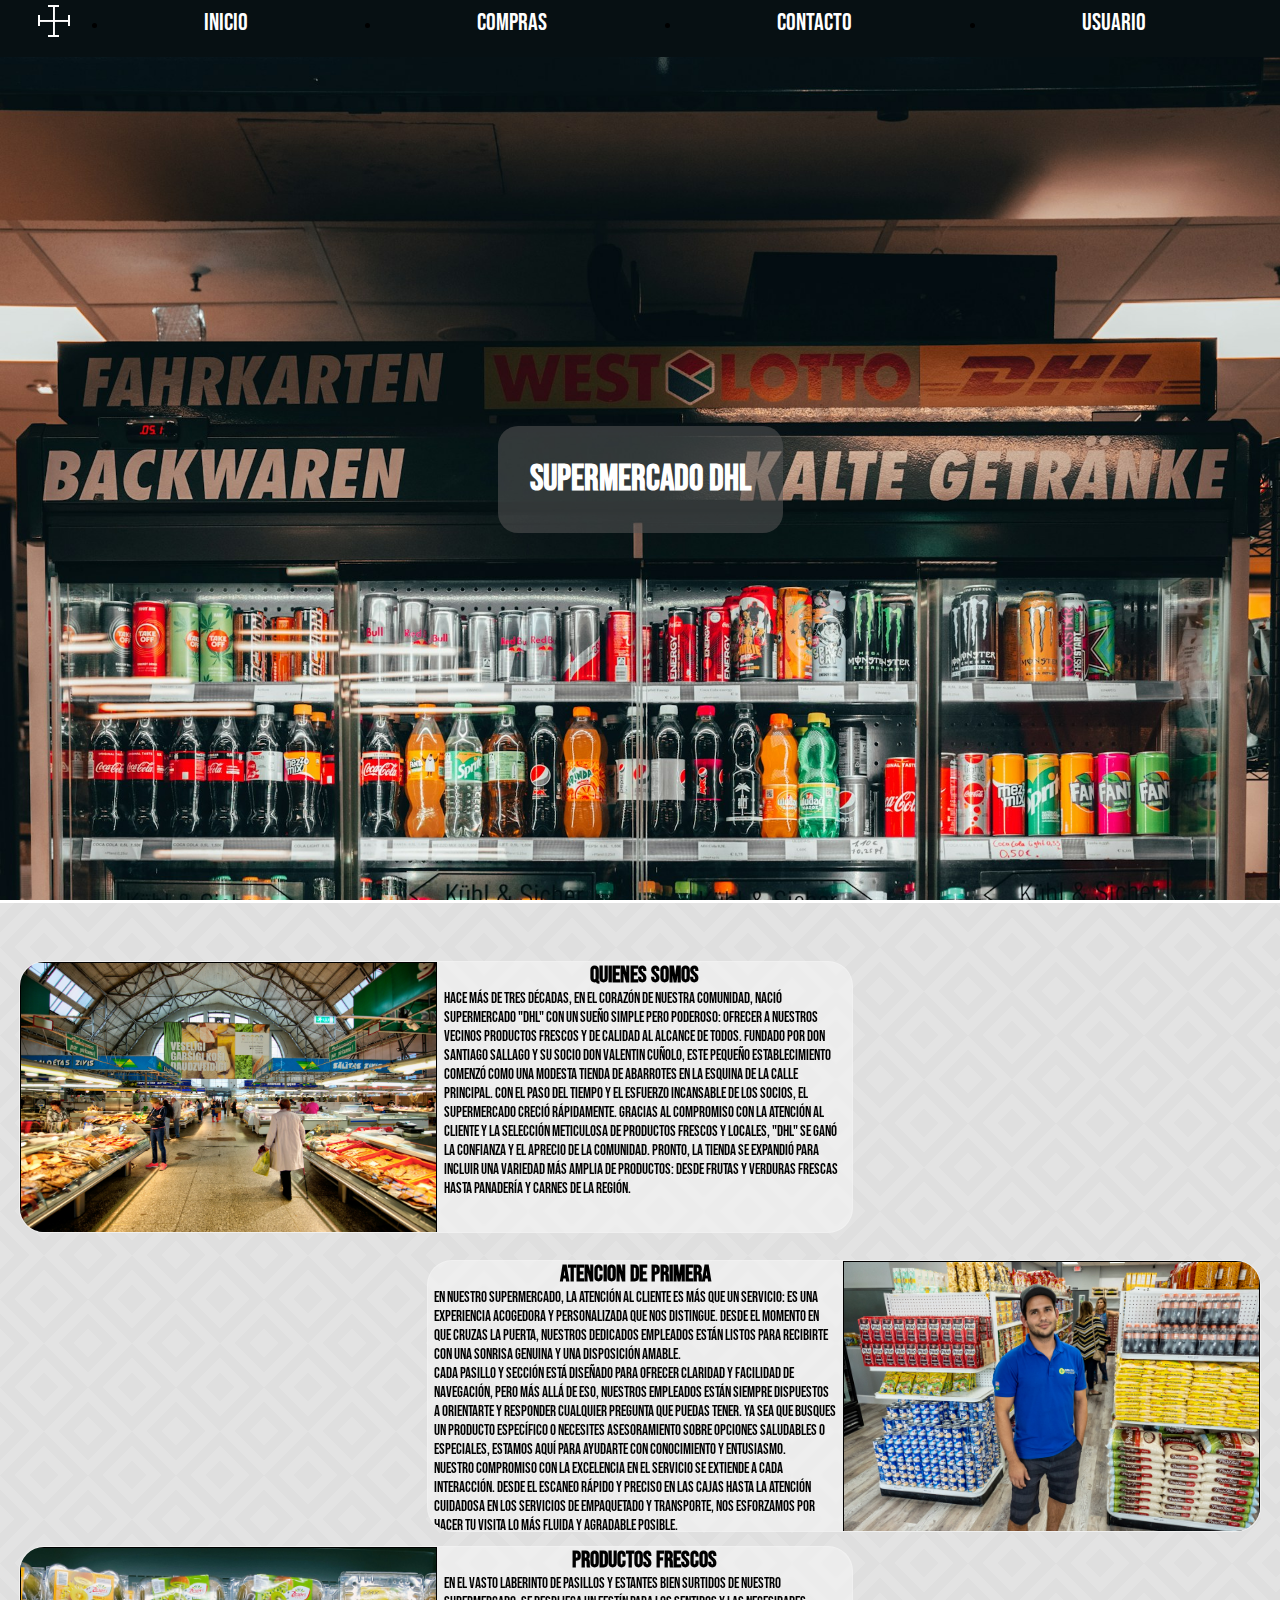
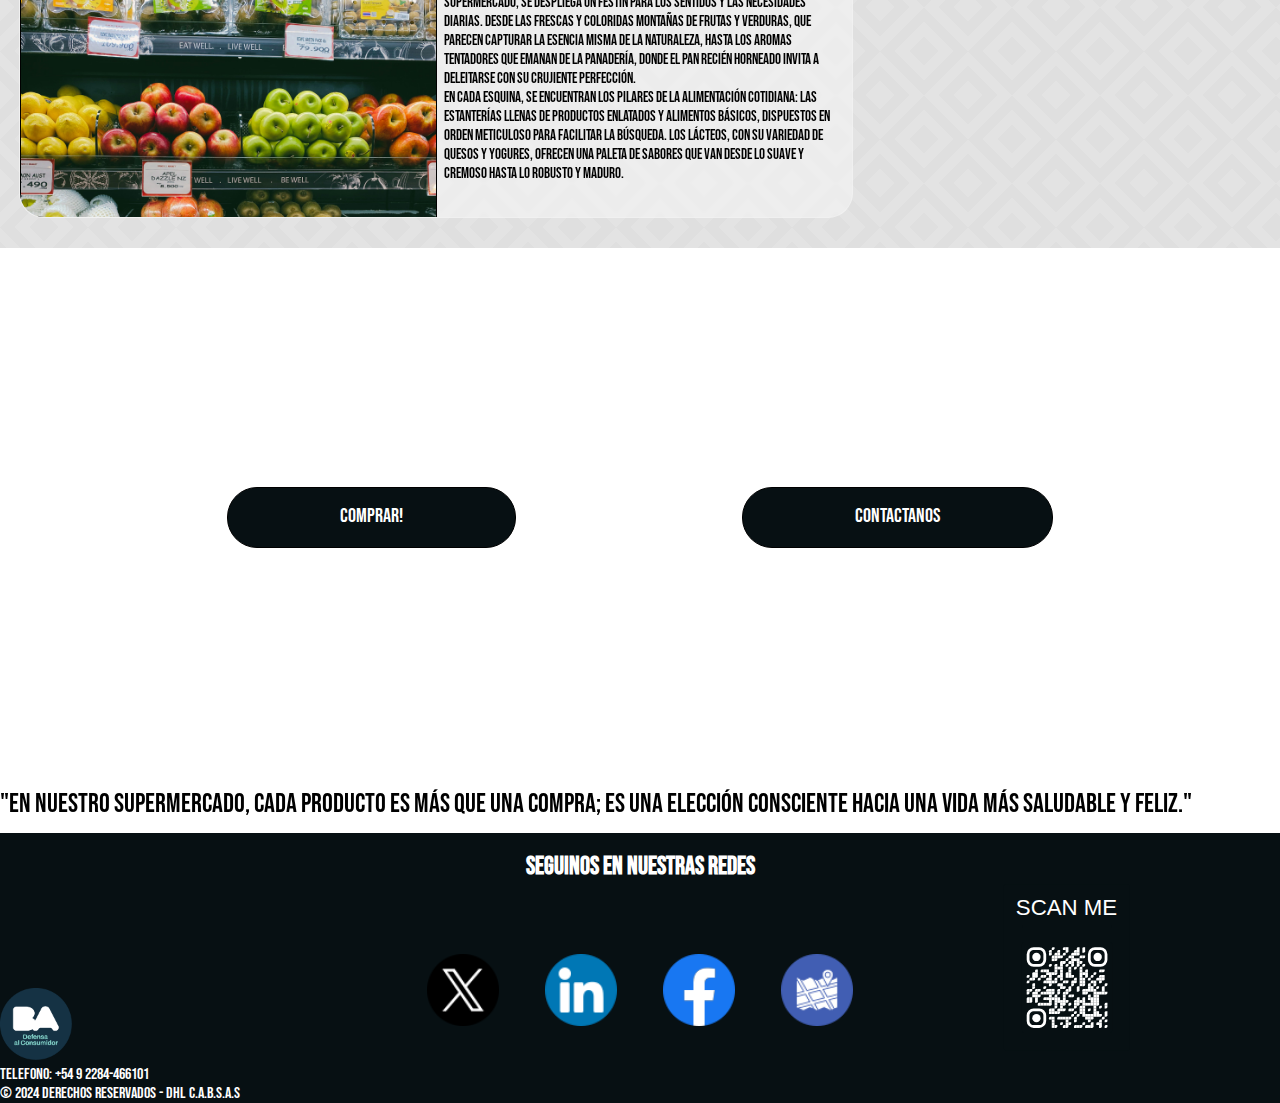
<file: principal/index.html>
<!DOCTYPE html>
<html lang="es">
<head>
    <meta charset="UTF-8">
    <meta name="viewport" content="width=device-width, initial-scale=1.0">
    <title>Supermercado</title>
    <link rel="stylesheet" href="style.css">
    <link rel="preconnect" href="https://fonts.googleapis.com">
    <link rel="preconnect" href="https://fonts.gstatic.com" crossorigin>
    <link href="https://fonts.googleapis.com/css2?family=Bebas+Neue&display=swap" rel="stylesheet">

</head>
<body>


    <header>
        <nav>
            <ul>
                <li class="logo"></li>
                <li><a href="index.html" class="menu">Inicio</a></li>
                <li><a href="/compras/compras.html" class="menu">Compras</a></li>
                <li><a href="/formulario/formulario.html" class="menu">Contacto</a></li>
                <li><a href="/usuario/usuario.html">Usuario</a></li>
            </ul>
        </nav>
    </header>
    
    <section>
        <h1>Supermercado DHL</h1>
    </section>

    <main>
        <article class="contenido">
            <div class="imgdiv"><img src="/assets/jacques-bopp-AKsThK4hG-Y-unsplash.jpg" alt=""></div>
            <div>
                <h2>Quienes somos</h2>
                <p>Hace más de tres décadas, en el corazón de nuestra comunidad, nació Supermercado "DHL" con un sueño simple pero poderoso: ofrecer a nuestros vecinos productos frescos y de calidad al alcance de todos. Fundado por Don Santiago Sallago y su socio Don Valentin Cuñolo, este pequeño establecimiento comenzó
                     como una modesta tienda de abarrotes en la esquina de la calle principal.
                     Con el paso del tiempo y el esfuerzo incansable de los socios, el supermercado creció rápidamente. Gracias al compromiso con la atención al cliente y la selección meticulosa de productos frescos y locales, "DHL" se ganó la confianza y el aprecio de la comunidad. Pronto, la tienda se expandió para incluir una variedad más amplia de productos: desde frutas y
                     verduras frescas hasta panadería y carnes de la región.</p>
            </div>
        </article>
        <article class="contenido d2">
            <div class="imgdiv"><img src="/assets/Atencion al cliente.jpg" alt=""></div>
            <div>
                <h2>Atencion de primera</h2>
                <p>En nuestro supermercado, la atención al cliente es más que un servicio: es una experiencia acogedora y personalizada que nos distingue. Desde el momento en que cruzas la puerta, nuestros dedicados empleados están listos para recibirte con una sonrisa genuina y una disposición amable. <br>
                    Cada pasillo y sección está diseñado para ofrecer claridad y facilidad de navegación, pero más allá de eso, nuestros empleados están siempre dispuestos a orientarte y responder cualquier pregunta que puedas tener. Ya sea que busques un producto específico o necesites asesoramiento sobre opciones saludables o especiales, estamos aquí para ayudarte con conocimiento y entusiasmo. <br>
                    Nuestro compromiso con la excelencia en el servicio se extiende a cada interacción. Desde el escaneo rápido y preciso en las cajas hasta la atención cuidadosa en los servicios de empaquetado y transporte, nos esforzamos por hacer tu visita lo más fluida y agradable posible.
                     </p>
            </div>
        </article>
        <article class="contenido">
            <div class="imgdiv"><img src="/assets/firda-faradiba-mm4AUIppAlk-unsplash.jpg" alt=""></div>
            <div>
                <h2>Productos Frescos</h2>
                <p>En el vasto laberinto de pasillos y estantes bien surtidos de nuestro supermercado, se despliega un festín para los sentidos y las necesidades diarias. Desde las frescas y coloridas montañas de frutas y verduras, que parecen capturar la esencia misma de la naturaleza, hasta los aromas tentadores que emanan de la panadería,
                  donde el pan recién horneado invita a deleitarse con su crujiente perfección.
                <br>En cada esquina, se encuentran los pilares de la alimentación cotidiana: las estanterías llenas de productos enlatados y alimentos básicos, dispuestos en orden meticuloso para facilitar la búsqueda. Los lácteos, con su variedad de quesos y yogures, ofrecen
                 una paleta de sabores que van desde lo suave y cremoso hasta lo robusto y maduro.

                </p>
            </div>
        </article>
        
    </main>

    <section class="fondo2">
        <a href="/compras/compras.html">Comprar!</a>
        <a href="/formulario/formulario.html">Contactanos</a>
    </section>
    <div class="textAnimado">
        <span>"En nuestro supermercado, cada producto es más que una compra; es una elección consciente hacia una vida más saludable y feliz."</span>
    </div>
    <footer>
        <div class="footer">
            <a href="https://buenosaires.gob.ar/gobierno/atencion-ciudadana/defensa-al-consumidor"><img src="/assets/Defensa_al_consumidor.png" alt=""></a>
            <p>telefono: +54 9 2284-466101</p>
            <p>&copy; 2024 Derechos reservados - DHL C.A.B.S.A.S</p>
        </div>

        <div class="footer f2">
            <h4>Seguinos en nuestras Redes</h4>
            <a href="https://x.com/?lang=es&mx=2"><img src="/assets/twitter_5969020.png" alt=""></a>
            <a href="https://www.linkedin.com/in/santiago-sallago-93224921b/"><img src="/assets/linkedin_3670045.png" alt=""></a>
            <a href="https://www.facebook.com/?locale=es_LA"><img src="/assets/facebook_5968764.png" alt=""> </a>
            <a href="https://www.google.com/maps/place/BAUHAUS+Fachcenter+Niederwangen/@46.9418451,7.3925787,15.25z/data=!4m6!3m5!1s0x478e38da0bd8aacf:0x6c480f42ce17787!8m2!3d46.9319693!4d7.3794699!16s%2Fg%2F1ts1r3y_?entry=ttu"><img src="/assets/maps-and-location.png" alt=""></a>
            
            

        </div>

        <div class="footer f3">
            <img src="/assets/qrcode_119815056_ebafea05f546124eff8330422bfbdb85.svg" alt="" class="qr">
        </div>
    </footer>

</body>
</html>
</file>
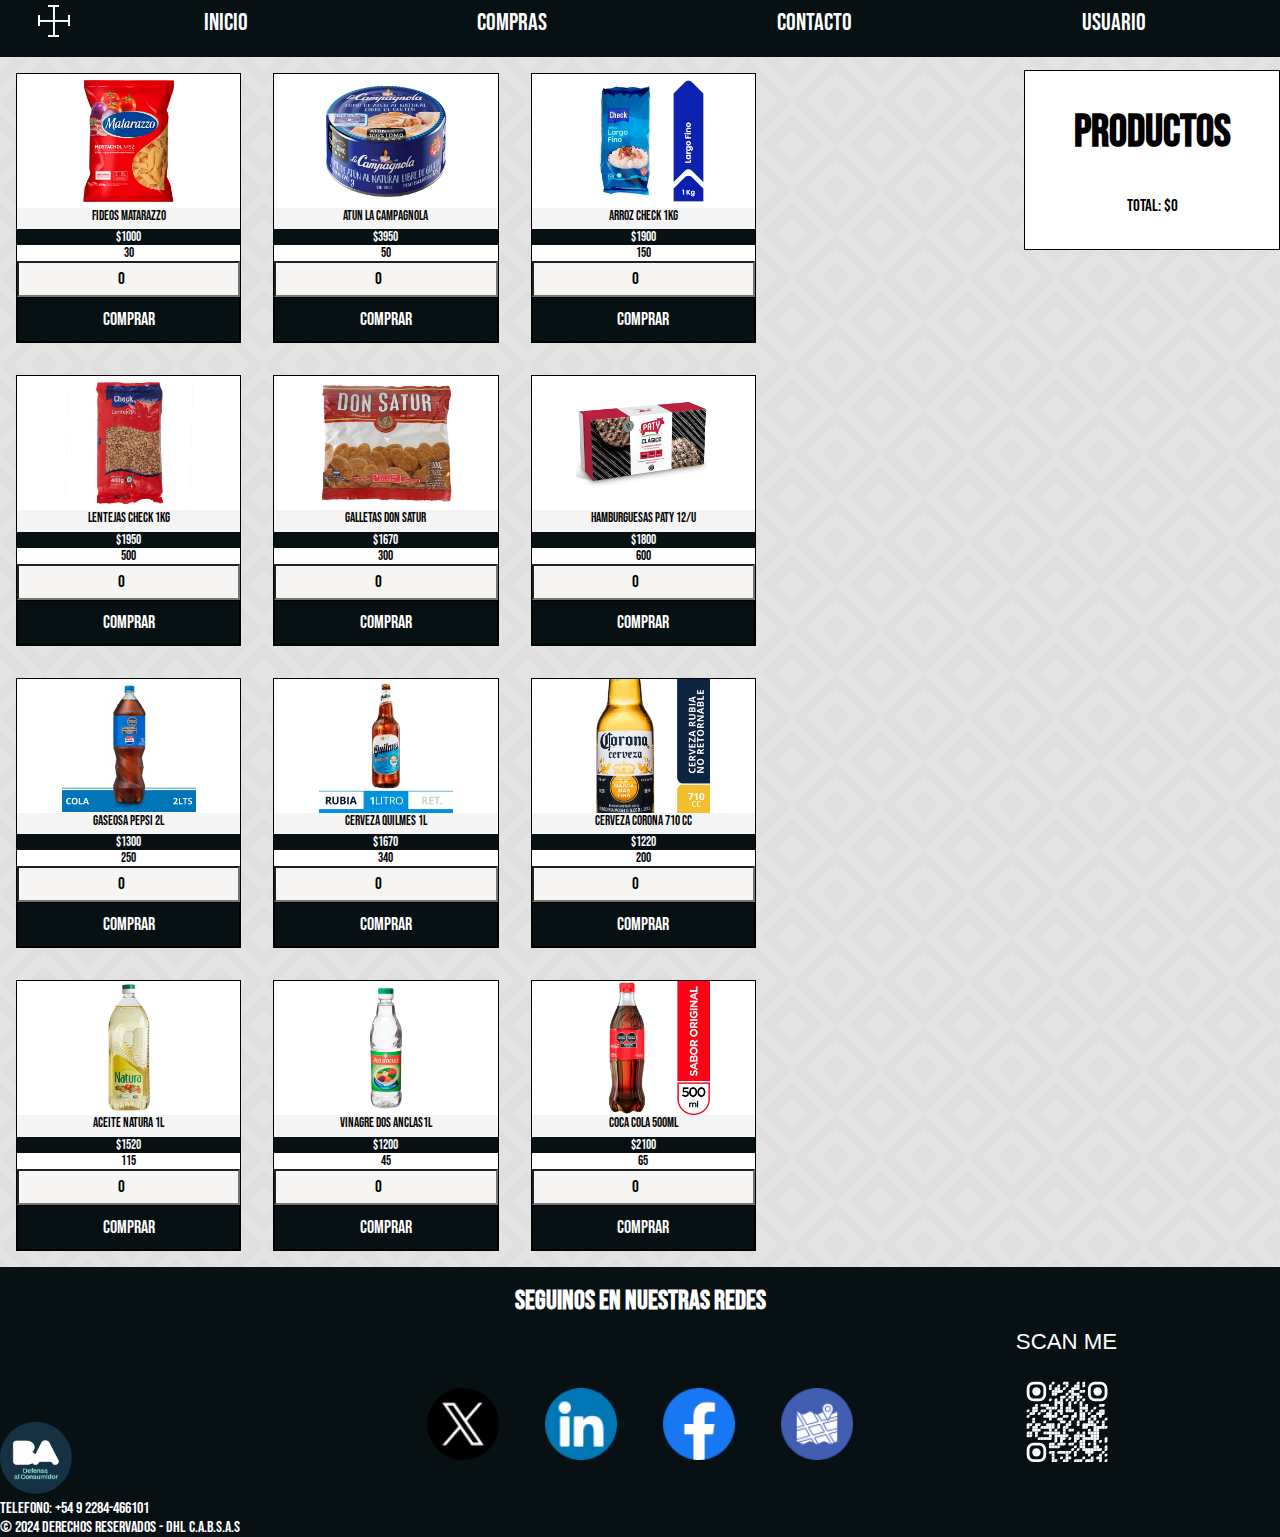
<file: compras/compras.html>
<!DOCTYPE html>
<html lang="en">
<head>
    <meta charset="UTF-8">
    <meta name="viewport" content="width=device-width, initial-scale=1.0">
    <title>Compras</title>
    <link rel="stylesheet" href="compras.css">
    <link rel="preconnect" href="https://fonts.googleapis.com">
    <link rel="preconnect" href="https://fonts.gstatic.com" crossorigin>
    <link href="https://fonts.googleapis.com/css2?family=Bebas+Neue&display=swap" rel="stylesheet">

</head>
<body>
    <header>
        <nav>
            <ul>
                <li class="logo"></li>
                <li><a href="/principal/index.html" class="menu">Inicio</a></li>
                <li><a href="compras.html" class="menu">Compras</a></li>
                <li><a href="/formulario/formulario.html" class="menu">Contacto</a></li>
                <li><a href="/usuario/usuario.html">Usuario</a></li>
            </ul>
        </nav>
    </header>


    <div class="principal">
       
    
        <article id="contenedor">

        </article>
    <div class="texto">
        <div class="position">
            <h2>Productos</h2>
            <p>Total: $<span id="total">0</span></p>
        </div>
    </div>
</div>


<footer>
    <div class="footer">
        <a href="https://buenosaires.gob.ar/gobierno/atencion-ciudadana/defensa-al-consumidor"><img src="/assets/Defensa_al_consumidor.png" alt=""></a>
        <p>telefono: +54 9 2284-466101</p>
        <p>&copy; 2024 Derechos reservados - DHL C.A.B.S.A.S</p>
    </div>

    <div class="footer f2">
        <h4>Seguinos en nuestras Redes</h4>
        <a href="https://x.com/?lang=es&mx=2"><img src="/assets/twitter_5969020.png" alt=""></a>
        <a href="https://www.linkedin.com/in/santiago-sallago-93224921b/"><img src="/assets/linkedin_3670045.png" alt=""></a>
        <a href="https://www.facebook.com/?locale=es_LA"><img src="/assets/facebook_5968764.png" alt=""> </a>
        <a href="https://www.google.com/maps/place/BAUHAUS+Fachcenter+Niederwangen/@46.9418451,7.3925787,15.25z/data=!4m6!3m5!1s0x478e38da0bd8aacf:0x6c480f42ce17787!8m2!3d46.9319693!4d7.3794699!16s%2Fg%2F1ts1r3y_?entry=ttu"><img src="/assets/maps-and-location.png" alt=""></a>
        
        

    </div>

    <div class="footer f3">
        <img src="/assets/qrcode_119815056_ebafea05f546124eff8330422bfbdb85.svg" alt="" class="qr">
    </div>
</footer>






    <script src="compras.js"></script>
   
    
</body>
</html>
</file>
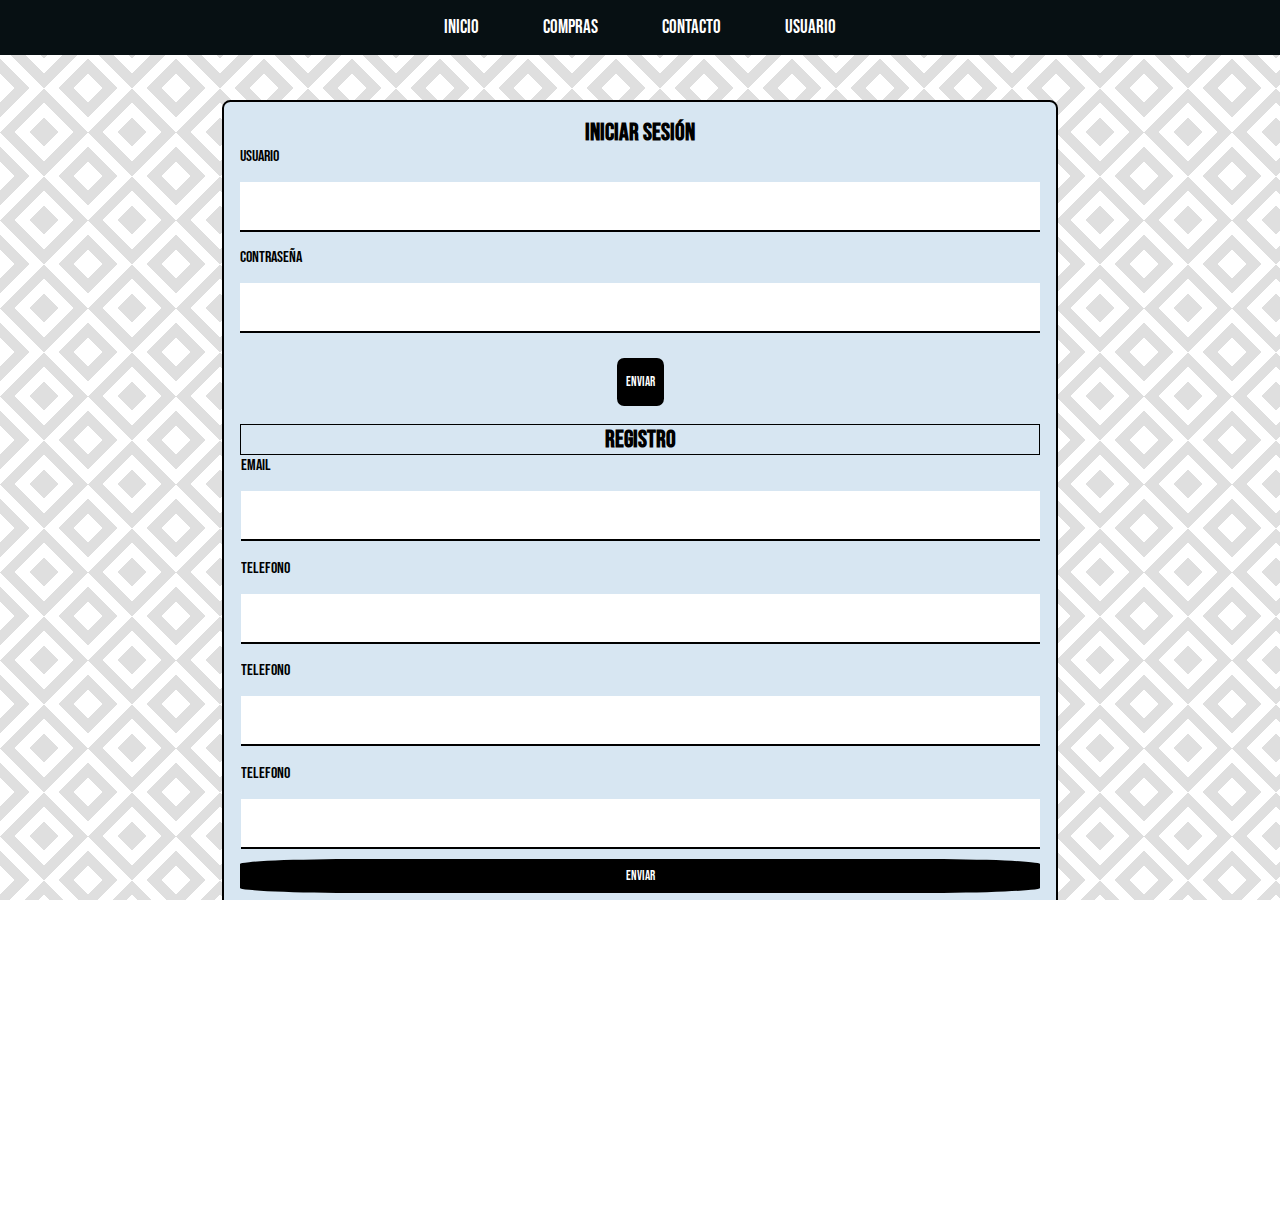
<file: usuario/usuario.html>
<!DOCTYPE html>
<html lang="es">
<head>
    <meta charset="UTF-8">
    <meta name="viewport" content="width=device-width, initial-scale=1.0">
    <title>usuario</title>
    <link rel="stylesheet" href="usuario.css">
    <link href="https://fonts.googleapis.com/css2?family=Bebas+Neue&display=swap" rel="stylesheet">
</head>
<body>

    <header>
        <nav>
            <ul>
                <li class="logo"></li>
                <li><a href="/principal/index.html" class="menu">Inicio</a></li>
                <li><a href="/compras/compras.html" class="menu">Compras</a></li>
                <li><a href="/formulario/formulario.html" class="menu">Contacto</a></li>
                <li><a href="/usuario/usuario.html">Usuario</a></li>
            </ul>
        </nav>
    </header>


 <div class="formulario">
        <form action="">
            <h2>INICIAR SESIÓN</h2>
            <div class="form1">
                <div class="part1">
                    <label for="nombre">Usuario</label>
                    <input type="text" name="" id="nombre" >
                </div>
                <div class="part1">
                    <label for="apellido">Contraseña</label>
                    <input type="text" name="" id="apellido">
                </div>
                <div class="part2 btn1">
                    <input type="button" id="btn" value="enviar">
                </div>
            </div>
            
            <h2 class="reg">Registro</h2>
            <div class="form1 form2">
                <div class="part1 input2">
                    <label for="email">Email</label>
                    <input type="email" name="" id="email">
                </div>
                <div class="part1 input2">
                    <label for="telefono">Telefono</label>
                    <input type="tel" name="" id="telefono" > 
                </div>
                <div class="part1 input2">
                    <label for="telefono">Telefono</label>
                    <input type="tel" name="" id="telefono" >
                </div>
                <div class="part1 input2">
                    <label for="telefono">Telefono</label>
                    <input type="tel" name="" id="telefono" >
                </div>
                
            </div>
            <div class="part2 btn2">
                <input type="button" id="btn" value="enviar">
            </div>
                
        </form>
    </div>



    <footer>
        <div class="footer">
            <a href="https://buenosaires.gob.ar/gobierno/atencion-ciudadana/defensa-al-consumidor"><img src="/assets/Defensa_al_consumidor.png" alt=""></a>
            <p>telefono: +54 9 2284-466101</p>
            <p>&copy; 2024 Derechos reservados - DHL C.A.B.S.A.S</p>
        </div>

        <div class="footer f2">
            <h4>Seguinos en nuestras Redes</h4>
            <a href="https://x.com/?lang=es&mx=2"><img src="/assets/twitter_5969020.png" alt=""></a>
            <a href="https://www.linkedin.com/in/santiago-sallago-93224921b/"><img src="/assets/linkedin_3670045.png" alt=""></a>
            <a href="https://www.facebook.com/?locale=es_LA"><img src="/assets/facebook_5968764.png" alt=""> </a>
            <a href="https://www.google.com/maps/place/BAUHAUS+Fachcenter+Niederwangen/@46.9418451,7.3925787,15.25z/data=!4m6!3m5!1s0x478e38da0bd8aacf:0x6c480f42ce17787!8m2!3d46.9319693!4d7.3794699!16s%2Fg%2F1ts1r3y_?entry=ttu"><img src="/assets/maps-and-location.png" alt=""></a>
            
            

        </div>
</body>
</html>
</file>
<file: principal/style.css>
*{
    margin: 0;
    padding: 0;
    font-family: "Bebas Neue", sans-serif;
}
.bebas-neue-regular {
    font-family: "Bebas Neue", sans-serif;
    font-weight: 400;
    font-style: normal;
  }
/* 
Rich black #071013
Dim gray #747274
Seashell #FEF5EF
Desert sand #E4BB97   marroncito
 */


body{
    width: 100%;
    height: 100vh;
}

header{
    position: sticky;
    top: 0;
    width: 100%;
}

nav {
    background-color: #071013;
    width: 100%;
    height: 6.3vh;
    
    
}
nav ul { 
    padding: 0;
    margin: 0;
    display: flex;
    justify-content: space-evenly;
}

nav ul li a {
    color: white;
    text-decoration: none;
    padding: 1rem 7rem;
    display: block;
    
    font-size: 2.2vh;
}
nav ul li a:hover {
    background-color: #333232;
}

section{
    background-image: url(/assets/heladera-bebidas.jpg);
    background-size: 100%;
    background-attachment: fixed;
    background-size: 100%;
    width: 100%;
    height: 94%;
    display: flex;
    align-items: center;
    justify-content: center;
}

h1{
    color:white;
    
    padding: 2rem;
    font-size: 4vh;
    background: rgba(86, 85, 85, 0.56);
    border-radius: 20px;
    
}
main{
    width:100%;
    height: 100%;
    padding-top: 5vh;


    background: linear-gradient(45deg,#0000 calc(25%/3), #dfdfdf 0 calc(50%/3),
      #0000 0 calc(250%/3), #dfdfdf 0 calc(275%/3),
      #0000 0),linear-gradient( 45deg,#dfdfdf calc(25%/3), #0000 0 calc(50%/3),
      #dfdfdf 0 25%, #0000 0 75%,
      #dfdfdf 0 calc(250%/3), #0000 0 calc(275%/3),
      #dfdfdf 0),
      linear-gradient(-45deg,#0000 calc(25%/3), #dfdfdf 0 calc(50%/3),
      #0000 0 calc(250%/3), #dfdfdf 0 calc(275%/3),
      #0000 0),linear-gradient(-45deg,#dfdfdf calc(25%/3), #0000 0 calc(50%/3),
      #dfdfdf 0 25%, #0000 0 75%,
      #dfdfdf 0 calc(250%/3), #0000 0 calc(275%/3),
      #dfdfdf 0)
      #e3e3e3;
background-size: 88px 88px;
background-position: 0 0, 44px  44px;


}

.contenido{
    box-sizing: content-box;
    border-radius: 25px;
    margin: 1.5vh 1.5vw 1.5vh 1.5vw;
    color: white;
    width: 65%;
    height: 30%;
    display: flex;
    overflow-y: hidden;
    color: black;
    background: rgba(255,255,255,0.4);
    -webkit-backdrop-filter: blur(50px);
    backdrop-filter: blur(1px);
    border: 1px solid rgba(255,255,255,0.2);
    view-timeline-name: --reveal;
    animation-name: show;
    animation-fill-mode: both;
    animation-timeline: --reveal;
    animation-range: entry 25% cover 50%;

}
.contenido div{
    width: 50%;
}
.contenido div p{
    padding-left: 0.5vw;
    padding-right: 0.5vw;
}
.d2{
    flex-direction: row-reverse;
    float: right;
}

.contenido img{
    width: 100%;
}
.fondo2{
    background-image: url(/assets/img.jpg);
    height: 60%;
    display: flex;
    justify-content: space-evenly;
}
.fondo2 a{
    border: 1px solid black;
    background-color: #071013;
    text-align: center;
    color: white;
    text-decoration: none;
    height: 3vh;
    text-decoration: none;
    padding: 1rem 7rem;
    display: block;
    font-size: 2.2vh;
    border-radius: 30px;
}
.fondo2 a:hover{
    background-color: #333232;
    border:1px solid white;
}
.imgdiv{
    border: 1px solid rgb(0, 0, 0);
}

.contenido h2 {
    
    text-align: center;

}

.textAnimado{
    height: 5vh;
    width: 100%;
    overflow: hidden;
}
.textAnimado span{
    font-size: 3vh;
    width: 100%;
    display: inline-block;
    position: relative;
    white-space: nowrap;
    animation: slide 15s linear infinite;
}







.logo {
    margin-top: 0.7vh;
    width: 40px;
    height: 40px;
    display: grid;
    background: linear-gradient(90deg,#fefefe 1.6px,#0000 0 calc(100% - 1.6px),#fefefe 0) center/100% 11.2px,
           linear-gradient(0deg, #fefefe 1.6px,#0000 0 calc(100% - 1.6px),#fefefe 0) center/11.2px 100%,
           linear-gradient(#fefefe 0 0) center/100% 1.6px,
           linear-gradient(#fefefe 0 0) center/1.6px 100%;
    background-repeat: no-repeat;
    animation: hypnotic-8xnm9d 4.8s infinite linear;
 }
 
 .logo::before,
 .logo::after {
    content: "";
    grid-area: 1/1;
    background: inherit;
    transform-origin: inherit;
    animation: inherit;
 }
 
 .logo::after {
    animation-duration: 2.4s;
 }
 

 footer{
   
    background: #071013;
    height: 30vh;
    width: 100%;
    display: flex;    
}
.footer{
    color: white;
    height: 100%;
    width: 35%;
    display: flex;
    flex-direction: column;
    justify-content: end;
    align-items: start;
}
h4{
    width: 100%;
    text-align: center;
    font-size: 3vh;
    margin-top: 2vh;
}
.f2{
    justify-content: space-between;
    align-items: normal;
    flex-direction: row;
    flex-wrap: wrap;
    fill: white !important;
}
.footer a img{
    height: 8vh;
}
.footer .qr{
    width: 14vw;
}
.f3{
    justify-content: center;
    align-items: center;
}


@keyframes slide{
    0%{
        transform: translateX(100%);
    }
    100%{
        transform: translateX(-100%);
    }
}


 @keyframes hypnotic-8xnm9d {
    100% {
       transform: rotate(1turn);
    }
 }





@keyframes show {
    from{
        opacity: 0;scale: 10%;
    }
    to{
        opacity: 1;scale: 100%;
    }
}
/* 
        MEDIA SCREEN
 */

@media (max-width: 1367PX) {
    main{
        font-size: 15px;
    }
    nav ul li a {
        color: white;
        text-decoration: none;
        padding: 0.5rem 6rem;
        display: block;
        
        font-size: 2.7svh;
    }
    
.logo {
    margin-top: 0.5vh;
    width: 32px;
    height: 32px;
    display: grid;
    background: linear-gradient(90deg,#fefefe 1.6px,#0000 0 calc(100% - 1.6px),#fefefe 0) center/100% 11.2px,
           linear-gradient(0deg, #fefefe 1.6px,#0000 0 calc(100% - 1.6px),#fefefe 0) center/11.2px 100%,
           linear-gradient(#fefefe 0 0) center/100% 1.6px,
           linear-gradient(#fefefe 0 0) center/1.6px 100%;
    background-repeat: no-repeat;
    animation: hypnotic-8xnm9d 4.8s infinite linear;
 }
 .footer .qr{
    width: 13vw;
 }
 .f2 h4{
    font-size: 25px;
 }
  }
</file>
<file: compras/compras.css>
*{
    margin: 0;
    padding: 0;
    box-sizing: border-box;
    font-family: "Bebas Neue", sans-serif;
}
.bebas-neue-regular {
    font-family: "Bebas Neue", sans-serif;
    font-weight: 400;
    font-style: normal;
  }

.principal{
    display: flex;
    width: 100%;
    background: linear-gradient(45deg,#0000 calc(25%/3), #dfdfdf 0 calc(50%/3),
      #0000 0 calc(250%/3), #dfdfdf 0 calc(275%/3),
      #0000 0),linear-gradient( 45deg,#dfdfdf calc(25%/3), #0000 0 calc(50%/3),
      #dfdfdf 0 25%, #0000 0 75%,
      #dfdfdf 0 calc(250%/3), #0000 0 calc(275%/3),
      #dfdfdf 0),
      linear-gradient(-45deg,#0000 calc(25%/3), #dfdfdf 0 calc(50%/3),
      #0000 0 calc(250%/3), #dfdfdf 0 calc(275%/3),
      #0000 0),linear-gradient(-45deg,#dfdfdf calc(25%/3), #0000 0 calc(50%/3),
      #dfdfdf 0 25%, #0000 0 75%,
      #dfdfdf 0 calc(250%/3), #0000 0 calc(275%/3),
      #dfdfdf 0)
      #e3e3e3;
background-size: 88px 88px;
background-position: 0 0, 44px  44px;
}
.contenedor{
    width: 80%;
}
.position{
    position: fixed;
    border: 1px solid black;
    align-content: center;
    text-align: center;
    height: 20vh;
    width: 20%;
    margin-top: 1.5vh;
    background-color: white;
    margin-right: 1vw;
    
}
.texto{
   
    width: 20%;
   
    
}
.texto h2{
    font-size: 5vh;
}
.texto p{
    font-size:1.3vw;
    margin-top: 4vh;
}
article{
    display: flex;
    width: 80%;
    flex-wrap: wrap;
    height: 100%;
}
ol{
    background-color: white;
    margin: 1rem;
    display:flex;
    width: 22%;
    flex-wrap: wrap;
    flex-direction: column;
    border: 1px solid black;
    height: 40%;
}
ol img{
    width: 60%;
    margin: auto;
}
li{
    list-style: none;
    text-align: center;
}

.gris{
    color:white;
    background: #071013;
    width: 100%;
    font-size: 1vw;

}

.grenn{
    background: rgb(255, 255, 255);
    width: 100%;
    font-size: 1vw;

}

.negro{
   
    height: 2.4vh;
    width: 100%;
    font-size: 1vw;
    background: rgb(245, 244, 244);
    
}

.id{
    color:white;
    height: 3vh;
    background: #071013;
    width: 100%;
    font-size: 1.2vw;


}

input{
    height: 4vh;
    background: rgb(247, 244, 244);
    width: 100%;
    text-align:center;
    font-size: 1.3vw;
}

button{
    height: 5vh;
    width:100%;
    border: 1px solid black;
    background-color: #071013;
    color: white;
    font-size: 2vh;
}
button:hover{
    border: white;
}
nav {
    background-color: #071013;
    width: 100%;
    height: 6.3vh;
    
    
}
nav ul { 
    padding: 0;
    margin: 0;
    display: flex;
    justify-content: space-evenly;
}

nav ul li a {
    color: white;
    text-decoration: none;
    padding: 1rem 7rem;
    display: block;
    
    font-size: 2.2vh;
}
nav ul li a:hover {
    background-color: #333232;
}


.logo {
    margin-top: 0.7vh;
    width: 40px;
    height: 40px;
    display: grid;
    background: linear-gradient(90deg,#fefefe 1.6px,#0000 0 calc(100% - 1.6px),#fefefe 0) center/100% 11.2px,
           linear-gradient(0deg, #fefefe 1.6px,#0000 0 calc(100% - 1.6px),#fefefe 0) center/11.2px 100%,
           linear-gradient(#fefefe 0 0) center/100% 1.6px,
           linear-gradient(#fefefe 0 0) center/1.6px 100%;
    background-repeat: no-repeat;
    animation: hypnotic-8xnm9d 4.8s infinite linear;
 }
 
 .logo::before,
 .logo::after {
    content: "";
    grid-area: 1/1;
    background: inherit;
    transform-origin: inherit;
    animation: inherit;
 }
 
 .logo::after {
    animation-duration: 2.4s;
 }



 footer{
   
    background: #071013;
    height: 30vh;
    width: 100%;
    display: flex;    
}
.footer{
    color: white;
    height: 100%;
    width: 35%;
    display: flex;
    flex-direction: column;
    justify-content: end;
    align-items: start;
}
h4{
    width: 100%;
    text-align: center;
    font-size: 3vh;
    margin-top: 2vh;
}
.f2{
    justify-content: space-between;
    align-items: normal;
    flex-direction: row;
    flex-wrap: wrap;
    fill: white !important;
}
.footer a img{
    height: 8vh;
}
.footer .qr{
    width: 14vw;
}
.f3{
    justify-content: center;
    align-items: center;
}










 
 @keyframes hypnotic-8xnm9d {
    100% {
       transform: rotate(1turn);
    }
 }


 @media (max-width: 1367PX) {
    
    nav ul li a {
        color: white;
        text-decoration: none;
        padding: 0.5rem 6rem;
        display: block;
        
        font-size: 2.7svh;
    }
    .logo {
        margin-top: 0.5vh;
        width: 32px;
        height: 32px;
        display: grid;
        background: linear-gradient(90deg,#fefefe 1.6px,#0000 0 calc(100% - 1.6px),#fefefe 0) center/100% 11.2px,
               linear-gradient(0deg, #fefefe 1.6px,#0000 0 calc(100% - 1.6px),#fefefe 0) center/11.2px 100%,
               linear-gradient(#fefefe 0 0) center/100% 1.6px,
               linear-gradient(#fefefe 0 0) center/1.6px 100%;
        background-repeat: no-repeat;
        animation: hypnotic-8xnm9d 4.8s infinite linear;
     }
    .footer .qr{
        width: 13vw;
     }
 }
</file>
<file: usuario/usuario.css>
* {
    margin: 0;
    padding: 0;
    font-family: "Bebas Neue", sans-serif;
    overflow-x: hidden;
}

.bebas-neue-regular {
    font-family: "Bebas Neue", sans-serif;
    font-weight: 400;
    font-style: normal;
}

/* Color Palette */
:root {
    --rich-black: #071013;
    --dim-gray: #747274;
    --seashell: #FEF5EF;
    --desert-sand: #E4BB97;
}

body {
    width: 100%;
    height: 100vh;
    background: linear-gradient(45deg, #0000 calc(25%/3), #dfdfdf 0 calc(50%/3),
      #0000 0 calc(250%/3), #dfdfdf 0 calc(275%/3),
      #0000 0), linear-gradient(45deg, #dfdfdf calc(25%/3), #0000 0 calc(50%/3),
      #dfdfdf 0 25%, #0000 0 75%,
      #dfdfdf 0 calc(250%/3), #0000 0 calc(275%/3),
      #dfdfdf 0), linear-gradient(-45deg, #0000 calc(25%/3), #dfdfdf 0 calc(50%/3),
      #0000 0 calc(250%/3), #dfdfdf 0 calc(275%/3),
      #0000 0), linear-gradient(-45deg, #dfdfdf calc(25%/3), #0000 0 calc(50%/3),
      #dfdfdf 0 25%, #0000 0 75%,
      #dfdfdf 0 calc(250%/3), #0000 0 calc(275%/3),
      #dfdfdf 0);
    background-size: 88px 88px;
    background-position: 0 0, 44px 44px;
}

header {
    position: sticky;
    top: 0;
    max-width: 100vw;
    width: 100%;
    background-color: var(--rich-black);
    z-index: 1000;
}

nav {
    background-color: var(--rich-black);
    width: 100%;
}

nav ul {
    padding: 0;
    margin: 0;
    display: flex;
    justify-content: center;
    flex-wrap: wrap;
    list-style: none;
}

nav ul li {
    margin: 0;
}

nav ul li a {
    color: white;
    text-decoration: none;
    padding: 1rem 2rem;
    display: block;
    font-size: 1.2rem; /* Adjusted font size for better responsiveness */
}

nav ul li a:hover {
    background-color: #333232;
}

.formulario {
    background-color: rgb(215, 230, 242);
    border: 2px solid black;
    border-radius: 1%;
    width: 90%;
    max-width: 800px; /* Ensure the width is responsive */
    height: auto; /* Adjust height for better responsiveness */
    margin: auto;
    margin-top: 5vh;
    margin-bottom: 5vh;
    padding: 1rem;
}

form {
    width: 100%;
    height: auto; /* Allow height to adjust based on content */
}

h2 {
    text-align: center;
}

.reg {
    border: 1px solid black;
    margin-top: 2vh;
}

.form1 {
    display: flex;
    flex-direction: column;
    gap: 1rem; /* Added gap between rows for better spacing */
}

.part1,
.part2 {
    display: flex;
    flex-direction: column;
    gap: 1rem; /* Added gap between elements */
}

.part1 {
    width: 100%;
}

.btn1, .btn2 {
    margin: auto;
}

.input2 {
    margin: 0.1vh;
}

.form1 input {
    border: 0;
    border-bottom: 2px solid black;
    height: 3rem; /* Adjusted height for better readability */
}

#btn {
    width: 100%;
    padding: 1vh;
    border-radius: 15%;
    background-color: black;
    color: white;
    margin-top: 1vh;
    text-align: center;
    border: none;
    cursor: pointer;
}

#btn:hover {
    color: black;
    background-color: white;
    border: 2px solid black;
}

footer {
    background: var(--rich-black);
    height: auto; /* Adjust height for responsiveness */
    width: 100%;
    display: flex;
    flex-direction: column;
    align-items: center;
    justify-content: center;
    padding: 2rem 1rem;
}

.footer {
    color: white;
    width: 90%;
    max-width: 800px; /* Ensure the width is responsive */
    display: flex;
    flex-direction: column;
    align-items: center;
}

h4 {
    width: 100%;
    text-align: center;
    font-size: 2rem; /* Adjust font size for better responsiveness */
    margin-top: 2vh;
}

.f2 {
    display: flex;
    flex-direction: row;
    justify-content: center;
    align-items: center;
    flex-wrap: wrap;
}

.footer a img {
    height: 5vh; /* Adjust height for better responsiveness */
}

.footer .qr {
    width: 20vw; /* Adjust width for better responsiveness */
}

.f3 {
    display: flex;
    justify-content: center;
    align-items: center;
}

/* Media Queries for Responsive Design */
@media (max-width: 1024px) {
    nav ul li a {
        padding: 0.5rem 1.5rem;
        font-size: 1rem;
    }

    .formulario {
        width: 95%;
    }

    #btn {
        width: auto;
    }

    .footer a img {
        height: 6vh;
    }
}

@media (max-width: 768px) {
    nav ul {
        flex-direction: column;
        align-items: center;
    }

    nav ul li a {
        padding: 0.5rem;
        font-size: 0.9rem;
    }

    .formulario {
        width: 100%;
        height: auto;
    }

    .footer a img {
        height: 5vh;
    }

    .footer .qr {
        width: 30vw;
    }
}

@media (max-width: 480px) {
    nav ul li a {
        padding: 0.5rem 1rem;
        font-size: 0.8rem;
    }

    .formulario {
        width: 100%;
        padding: 0.5rem;
    }

    #btn {
        width: auto;
        padding: 0.5rem;
    }

    .footer a img {
        height: 4vh;
    }

    .footer .qr {
        width: 40vw;
    }
}
</file>
